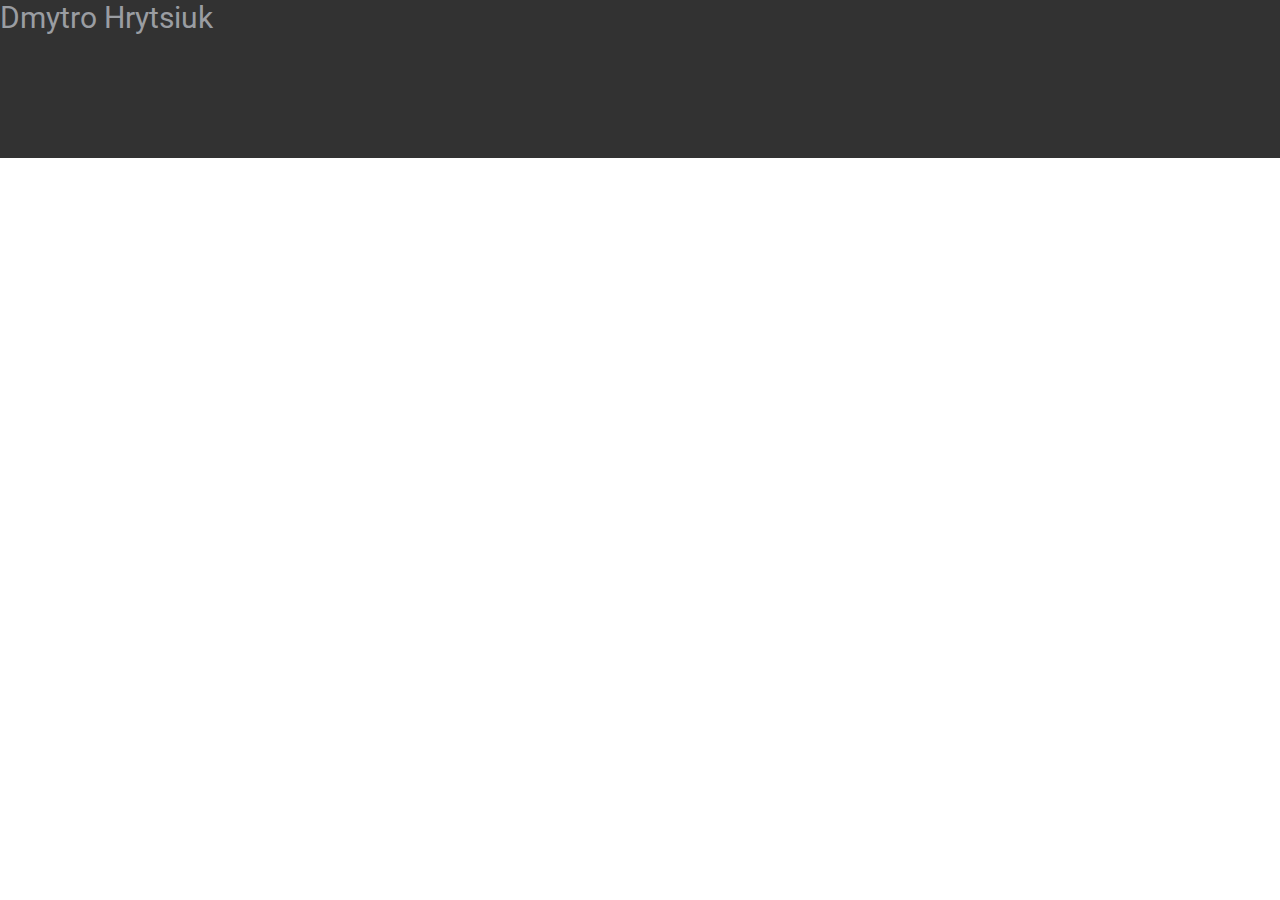
<file: index.html>
<!doctype html>
<html lang="en">
  <head>
    <!-- Required meta tags -->
    <meta charset="utf-8">
    <meta name="viewport" content="width=device-width, initial-scale=1, shrink-to-fit=no">

    <!-- Bootstrap CSS -->
    
    <link rel="stylesheet" href="https://maxcdn.bootstrapcdn.com/bootstrap/4.0.0/css/bootstrap.min.css" integrity="sha384-Gn5384xqQ1aoWXA+058RXPxPg6fy4IWvTNh0E263XmFcJlSAwiGgFAW/dAiS6JXm" crossorigin="anonymous">
    <link rel="stylesheet" href="css/main.css">

    <!-- Fonts -->
    <link href="https://fonts.googleapis.com/css?family=Roboto:100,100i,300,300i,400,400i,500,500i,700,700i,900,900i" rel="stylesheet">
    <link rel="stylesheet" href="https://use.fontawesome.com/releases/v5.0.9/css/all.css" integrity="sha384-5SOiIsAziJl6AWe0HWRKTXlfcSHKmYV4RBF18PPJ173Kzn7jzMyFuTtk8JA7QQG1" crossorigin="anonymous">

    <title>Homework</title>
  </head>
  <body>
    <!-- PAGE CONTENT -->
    <div class="wrapper">

      <!-- HEADER -->
      <header>
        <h1>Dmytro Hrytsiuk</h1>  
      </header>

            
    </div>

    <footer class="footer">
      <div class="footer-social">
        <ul class="social">
            <li><a href="https://www.facebook.com/profile.php?id=100000892412473" target="_blank"><i class="fab fa-facebook-f"></i></i></a>
            </li>
            <li><a href="https://github.com/DmytroHrytsiuk" target="_blank"><i class="fab fa-git"></i></a>
            </li>
            <li><a href="https://www.linkedin.com/in/dmytro-hrytsiuk-340134b4/" target="_blank"><i class="fab fa-linkedin-in"></i></i></a>
            </li>
            <li><a href="https://plus.google.com/" target="_blank"><i class="fab fa-google-plus-g"></i></a>
            </li>
        </ul>    
      </div>
    </footer>

    



















    <!-- Optional JavaScript -->
    <!-- jQuery first, then Popper.js, then Bootstrap JS -->
    <script src="https://code.jquery.com/jquery-3.2.1.slim.min.js" integrity="sha384-KJ3o2DKtIkvYIK3UENzmM7KCkRr/rE9/Qpg6aAZGJwFDMVNA/GpGFF93hXpG5KkN" crossorigin="anonymous"></script>
    <script src="https://cdnjs.cloudflare.com/ajax/libs/popper.js/1.12.9/umd/popper.min.js" integrity="sha384-ApNbgh9B+Y1QKtv3Rn7W3mgPxhU9K/ScQsAP7hUibX39j7fakFPskvXusvfa0b4Q" crossorigin="anonymous"></script>
    <script src="https://maxcdn.bootstrapcdn.com/bootstrap/4.0.0/js/bootstrap.min.js" integrity="sha384-JZR6Spejh4U02d8jOt6vLEHfe/JQGiRRSQQxSfFWpi1MquVdAyjUar5+76PVCmYl" crossorigin="anonymous"></script>
  </body>
</html>
</file>
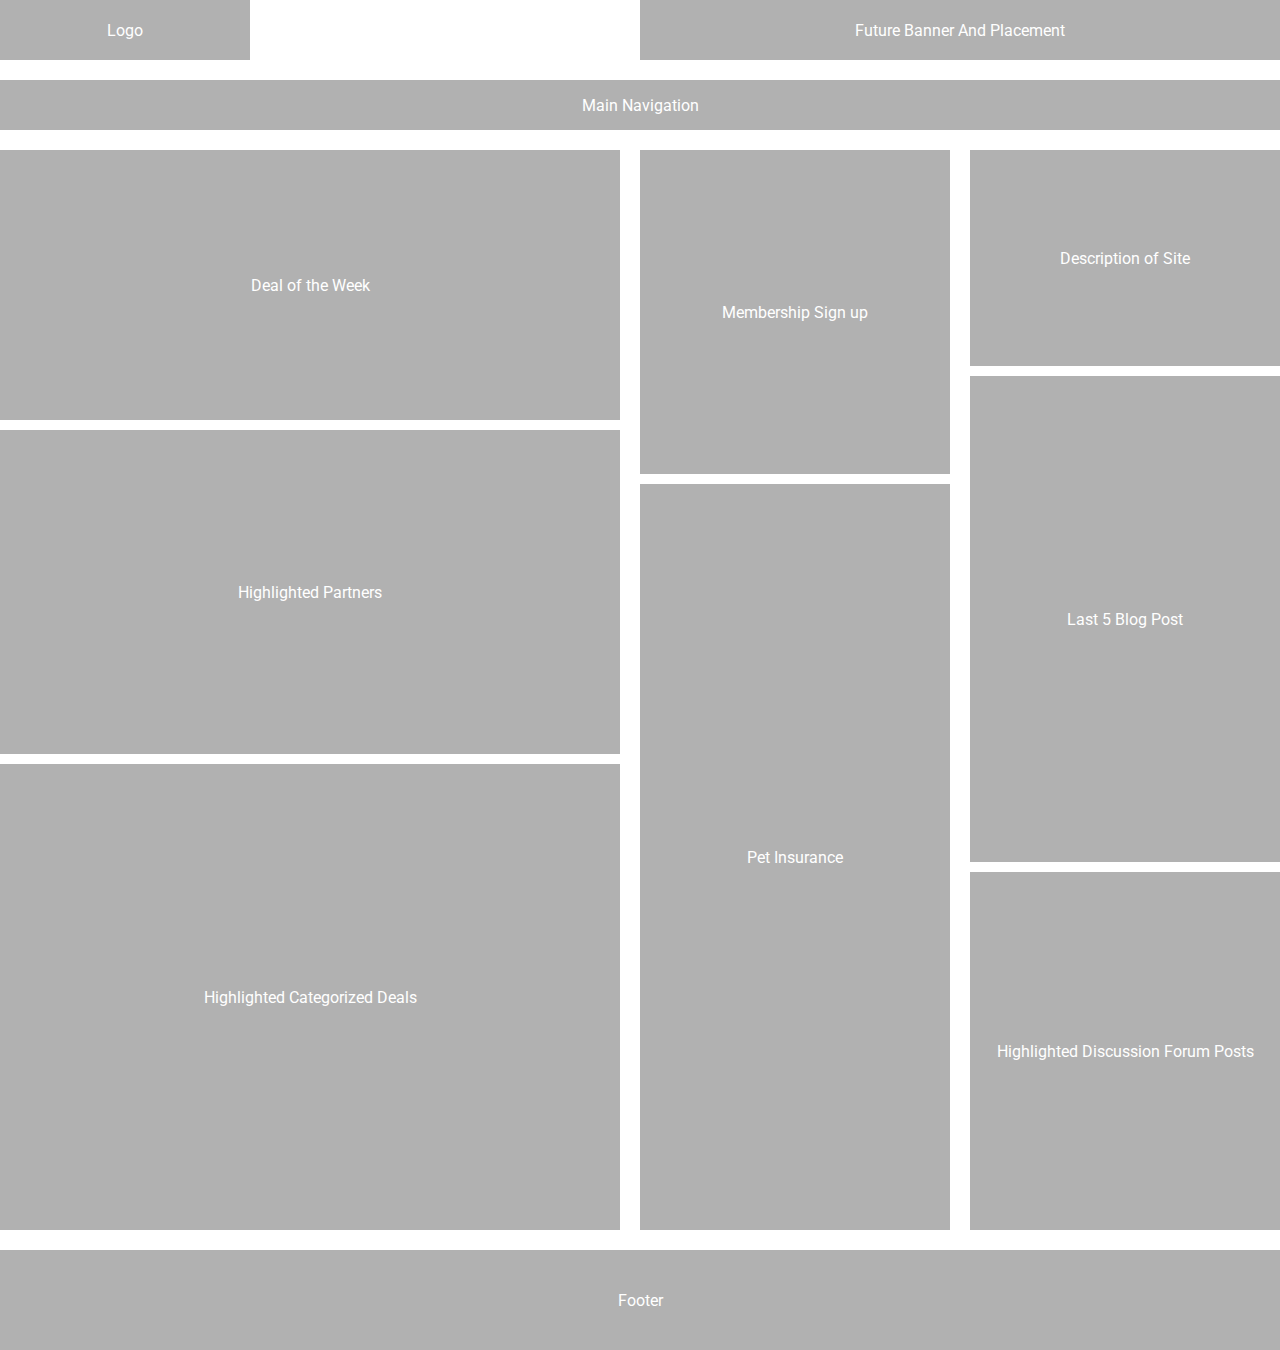
<file: homework/html_css/sample.html>
<!DOCTYPE html>
<html lang="en">
<head>
	<!-- Required meta tags -->
	<meta charset="utf-8">
    <meta name="viewport" content="width=device-width, initial-scale=1, shrink-to-fit=no">
    <!-- Fonts -->
    <link href="https://fonts.googleapis.com/css?family=Roboto:100,100i,300,300i,400,400i,500,500i,700,700i,900,900i" rel="stylesheet">
    <link rel="stylesheet" href="style.css">
	<title>Sample html</title>
</head>
<body>
	<div class="container">
		<header class="header">
			<div class="logo">Logo</div>
			<div class="banner">Future Banner And Placement</div>
		</header>
		<nav class="navbar">Main Navigation</nav>
		<main class="main">
			<div>Deal of the Week</div>
			<div>Highlighted Partners</div>
			<div>Highlighted Categorized Deals</div>
		</main>
		<aside class="aside-center">
			<div>Membership Sign up</div>
			<div>Pet Insurance</div>
		</aside>
		<aside class="aside-right">
			<div>Description of Site</div>
			<div>Last 5 Blog Post</div>
			<div>Highlighted Discussion Forum Posts</div>
		</aside>
		<footer class="footer">Footer</footer>
	</div>
</body>
</html>
</file>
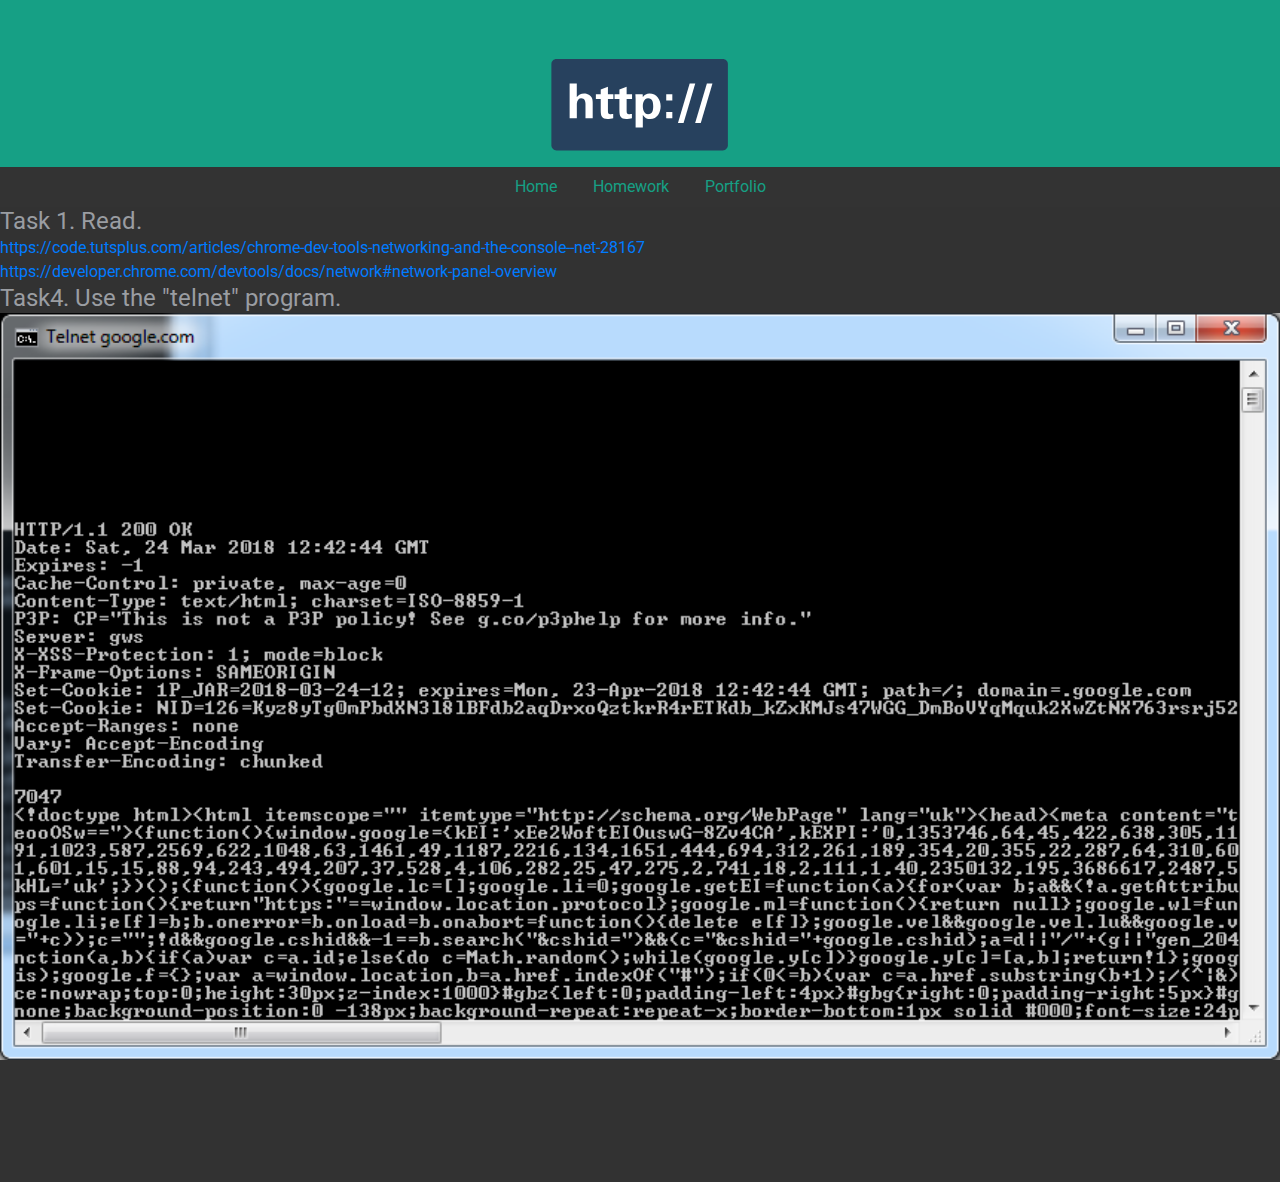
<file: homework/http/http.html>
<!doctype html>
<html lang="en">
  <head>
    <!-- Required meta tags -->
    <meta charset="utf-8">
    <meta name="viewport" content="width=device-width, initial-scale=1, shrink-to-fit=no">

    <!-- Bootstrap CSS -->
    
    <link rel="stylesheet" href="https://maxcdn.bootstrapcdn.com/bootstrap/4.0.0/css/bootstrap.min.css" integrity="sha384-Gn5384xqQ1aoWXA+058RXPxPg6fy4IWvTNh0E263XmFcJlSAwiGgFAW/dAiS6JXm" crossorigin="anonymous">
    <link rel="stylesheet" href="../../css/main.css">

    <!-- Fonts -->
    <link href="https://fonts.googleapis.com/css?family=Roboto:100,100i,300,300i,400,400i,500,500i,700,700i,900,900i" rel="stylesheet">
    <link rel="stylesheet" href="https://use.fontawesome.com/releases/v5.0.9/css/all.css" integrity="sha384-5SOiIsAziJl6AWe0HWRKTXlfcSHKmYV4RBF18PPJ173Kzn7jzMyFuTtk8JA7QQG1" crossorigin="anonymous">

    <title>HTTP & Networking</title>
  </head>
  <body>
    <!-- PAGE CONTENT -->
    <div class="wrapper">
      <!-- HEADER -->
      <header class="header-content">
        <div class="profile">
          <div class="homework-logo">
            <img src="../../img/http_icon.svg" alt="http">  
          </div> 
        </div>
        <!-- NAVBAR MENU -->
        <div class="navbar">
          <div class="nav-menu">
            <a href="../../index.html">Home</a>
            <div class="dropdown">
              <a href="#">Homework</a>
              <div class="dropdown-content">
                <a href="#">GitHub</a>
                <a href="/cursor/homework/http/http.html">HTTP & Networking</a>
                <a href="#">Link 3</a>
              </div>  
            </div>
            <a href="#">Portfolio</a>
          </div>
        </div>
        <!-- END NAVBAR MENU -->
      </header>
      <!-- END HEADER -->

      <div class="homework">
          <div class="task">
            <h2>Task 1. Read.</h2>
            <ol>
              <li><a href="https://code.tutsplus.com/articles/chrome-dev-tools-networking-and-the-console--net-28167">https://code.tutsplus.com/articles/chrome-dev-tools-networking-and-the-console--net-28167</a></li>
              <li><a href="https://developer.chrome.com/devtools/docs/network#network-panel-overview">https://developer.chrome.com/devtools/docs/network#network-panel-overview</a></li>
            </ol>
              
              
              

          </div>
          <div class="task"></div>
          <div class="task"></div>
          <div class="task">
            <h2>Task4. Use the "telnet" program.</h2>
            <img src="../../img/telnet-200.png" alt="telnet">
          </div>
          <div class="task"></div>
          <div class="task"></div>
          <div class="task"></div>
          <div class="task"></div>
          <div class="task"></div>
          <div class="task">
                        
          </div>
                
      </div>     
    </div>



    <footer class="footer">
      <div class="footer-social">
        <ul class="social">
            <li><a href="https://www.facebook.com/profile.php?id=100000892412473" target="_blank"><i class="fab fa-facebook-f"></i></i></a>
            </li>
            <li><a href="https://github.com/DmytroHrytsiuk" target="_blank"><i class="fab fa-git"></i></a>
            </li>
            <li><a href="https://www.linkedin.com/in/dmytro-hrytsiuk-340134b4/" target="_blank"><i class="fab fa-linkedin-in"></i></i></a>
            </li>
            <li><a href="https://plus.google.com/" target="_blank"><i class="fab fa-google-plus-g"></i></a>
            </li>
        </ul>    
      </div>
    </footer>

    



















    <!-- Optional JavaScript -->
    <!-- jQuery first, then Popper.js, then Bootstrap JS -->
    <script src="https://code.jquery.com/jquery-3.2.1.slim.min.js" integrity="sha384-KJ3o2DKtIkvYIK3UENzmM7KCkRr/rE9/Qpg6aAZGJwFDMVNA/GpGFF93hXpG5KkN" crossorigin="anonymous"></script>
    <script src="https://cdnjs.cloudflare.com/ajax/libs/popper.js/1.12.9/umd/popper.min.js" integrity="sha384-ApNbgh9B+Y1QKtv3Rn7W3mgPxhU9K/ScQsAP7hUibX39j7fakFPskvXusvfa0b4Q" crossorigin="anonymous"></script>
    <script src="https://maxcdn.bootstrapcdn.com/bootstrap/4.0.0/js/bootstrap.min.js" integrity="sha384-JZR6Spejh4U02d8jOt6vLEHfe/JQGiRRSQQxSfFWpi1MquVdAyjUar5+76PVCmYl" crossorigin="anonymous"></script>
  </body>
</html>
</file>
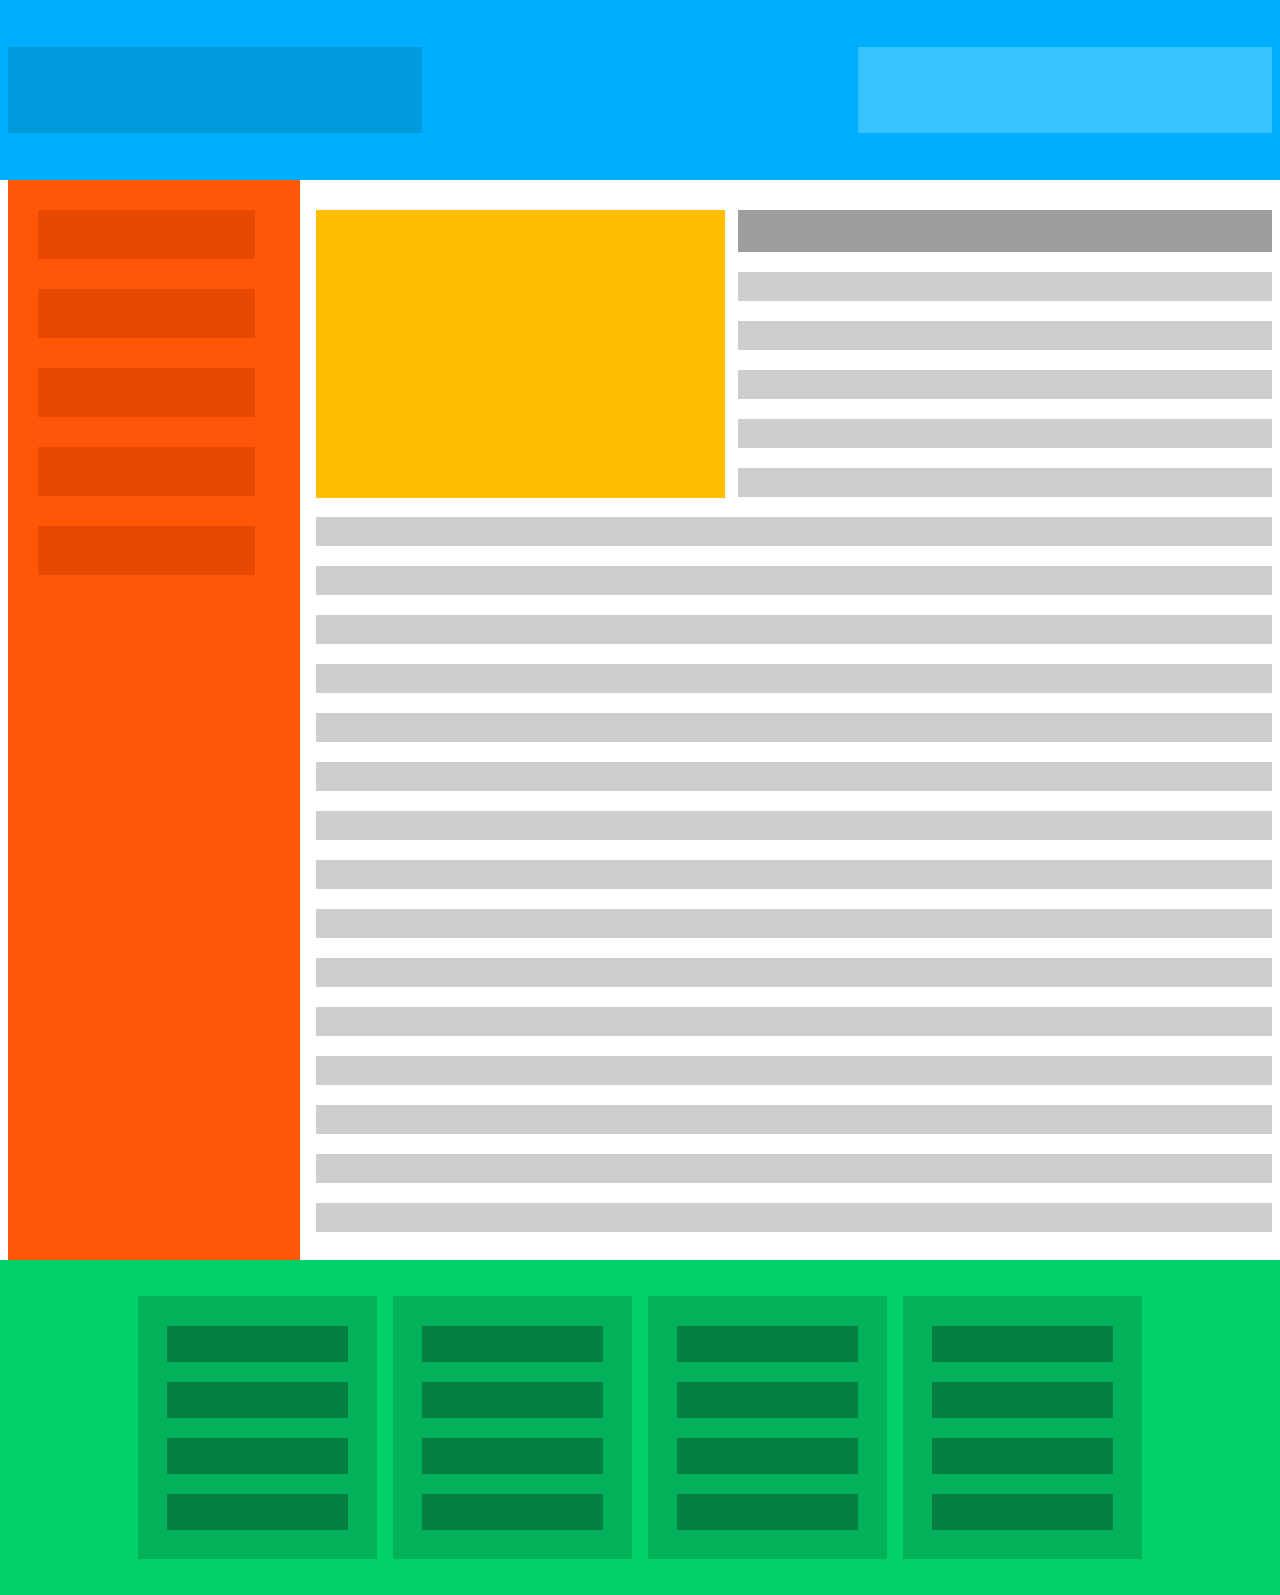
<file: homework/rwd/rwd.html>
<!DOCTYPE html>
<html lang="en">
<head>
	<!-- Required meta tags -->
	<meta charset="utf-8">
    <meta name="viewport" content="width=device-width, initial-scale=1, shrink-to-fit=no">
    <!-- Fonts -->
    <link href="https://fonts.googleapis.com/css?family=Roboto:100,100i,300,300i,400,400i,500,500i,700,700i,900,900i" rel="stylesheet">
    <link rel="stylesheet" href="style.css">
	<title>rwd</title>
</head>
<body>
	<div class="container">
		<header class="header">
			<div class="left-block"></div>
			<div class="right-block"></div>
		</header>
		<main class="main">
			<aside class="aside">
				<div class="subside"></div>
				<div class="subside"></div>
				<div class="subside"></div>
				<div class="subside"></div>
				<div class="subside"></div>
			</aside>
			<div class="content">
				<div class="image"></div>
				<div class="art-title"></div>
				<div class="art"></div>
				<div class="art"></div>
				<div class="art"></div>
				<div class="art"></div>
				<div class="art"></div>
				<div class="art-l"></div>
				<div class="art-l"></div>
				<div class="art-l"></div>
				<div class="art-l"></div>
				<div class="art-l"></div>
				<div class="art-l"></div>
				<div class="art-l"></div>
				<div class="art-l"></div>
				<div class="art-l"></div>
				<div class="art-l"></div>
				<div class="art-l"></div>
				<div class="art-l"></div>
				<div class="art-l"></div>
				<div class="art-l"></div>
				<div class="art-l"></div>
			</div>
		</main>	
		<footer class="footer">
			<div class="footer-menu">
				<div class="footer-link"></div>
				<div class="footer-link"></div>
				<div class="footer-link"></div>
				<div class="footer-link"></div>
			</div>
			<div class="footer-menu">
				<div class="footer-link"></div>
				<div class="footer-link"></div>
				<div class="footer-link"></div>
				<div class="footer-link"></div>
			</div>
			<div class="footer-menu">
				<div class="footer-link"></div>
				<div class="footer-link"></div>
				<div class="footer-link"></div>
				<div class="footer-link"></div>
			</div>
			<div class="footer-menu">
				<div class="footer-link"></div>
				<div class="footer-link"></div>
				<div class="footer-link"></div>
				<div class="footer-link"></div>
			</div>
		</footer>
	</div>
</body>
</html>
</file>
<file: css/main.css>
html, body, div, span, applet, object, iframe, h1, h2, h3, h4, h5, h6, p, blockquote, pre, a, abbr, acronym, address, big, cite, code, del, dfn, em, font, ins, kbd, q, s, samp, small, strike, strong, sub, sup, tt, var, dl, dt, dd, ol, ul, li, fieldset, form, label, legend, table, caption, tbody, tfoot, thead, tr, th, td {
    border: 0;
    font-family: inherit;
    /*font-size: 100%;*/
    font-style: inherit;
    font-weight: inherit;
    margin: 0;
    outline: 0;
    padding: 0;
    vertical-align: baseline;
}

html {
    -webkit-font-smoothing: antialiased;
    -webkit-text-size-adjust: 100%;
    -ms-text-size-adjust: 100%;
}

*,
*:before,
*:after {
    -webkit-box-sizing: border-box;
    -moz-box-sizing: border-box;
    box-sizing: border-box;
}

*:hover,
*:focus,
*:active {
    outline: 0;
}

* {
    -webkit-tap-highlight-color: transparent;
}

article,
aside,
details,
figcaption,
figure,
footer,
header,
main,
nav,
section {
    display: block;
}

.wrapper {
    font-family: 'Roboto', sans-serif;
    height: 100%;
    color: #9a9da2;
    background: #323232;
    border: 0;
    font-size: 100%;
    font-style: inherit;
    font-weight: inherit;
    margin: 0;
    outline: 0;
    padding: 0;
    vertical-align: baseline;
}

h1 {
    font-size: 30px;
}

.profile {
    padding: 57px 50px 15px 50px;
}

.footer-social {
    padding: 30px 0;
    background: #323232;

}

.footer-social .social li a .fab {
    color: #232323;
    -webkit-transition: -webkit-transition, color 0.25s linear 0s;
    -moz-transition: -moz-transition, color 0.25s linear 0s;
    transition: transition, color 0.25s linear 0s;
}

.footer-social .social li a:hover .fab {
    color: #6e6e6e;
}

@media (max-width: 767px) {
    .footer {
        padding-bottom: 30px;
    }
}

.social {
    margin: 0;
    padding: 0;
    list-style: none;
    text-align: center;
}

.social li {
    display: inline-block;
    margin: 5px 15px;
}

.social li a {
    width: 45px;
    height: 45px;
    position: relative;
    display: inline-block;
    background-color: transparent;
    -webkit-transition: -webkit-transition, background-color 0.25s linear 0s;
    -moz-transition: -moz-transition, background-color 0.25s linear 0s;
    transition: transition, background-color 0.25s linear 0s;
    -webkit-backface-visibility: hidden;
    -moz-backface-visibility: hidden;
    backface-visibility: hidden;
    -webkit-border-radius: 50%;
    -moz-border-radius: 50%;
    border-radius: 50%;
}

.social li a:hover {
    text-decoration: none;
    background-color: rgba(0, 0, 0, 0.1);
}

.social li a, .social li a .fab {
    line-height: 45;
}

.social li a .fab {
    color: #fff;
    font-size: 20px;
    line-height: 45px;
    display: block;
}

@media (max-width: 767px) {
    .social li {
        margin-left: 5px;
        margin-right: 5px;
    }

    .social li a {
        width: 35px;
        height: 35px;
    }

    .social li a, .social li a .fab {
        line-height: 35px;
    }

    .social li a .fab {
        font-size: 17px;
    }
}


/**** MAIN CONTENT ****/
img {
    
}
.wrapper {
    display: flex;
    flex-direction: column;
    justify-content: top; 
    min-height: auto;
}
.header-content {
    align-items: top;
}
.homework-logo img {
    width: 100%;
    height: auto;
}
.task img {
    display: flex;
    flex-direction: column;
    width: 100%;
    height: auto;
}
.profile {
    display: flex;
    justify-content: center;
    background-color: #16a085;
}
.avatar {
    border-radius: 50%;
}


/**** NAVBAR ****/
.navbar {
    display: flex;
    background-color: #333;
    justify-content: center;
    position: relative;
}
.nav-menu a {
    color: #16a085;
    padding: 8px 16px;
    text-decoration: none;
    text-align: center;
}
.dropdown {
    position: relative;
    display: inline-block;
}
.dropdown-content {
    display: none;
    position: absolute;
    background-color: #333;
    min-width: 200px;
    box-shadow: 0px 8px 16px 0px rgba(0,0,0,0.2);
    z-index: 1;
}
.dropdown-content a {
    color: #16a085;
    padding: 8px 16px;
    text-decoration: none;
    display: block;
}
.dropdown:hover .dropdown-content {
    display: block;
}
/* Change color on hover */
.navbar a:hover {
    background-color: rgba(0, 0, 0, 0.1);
    color: black;
}
/**** END NAVBAR ****/
/* Column container */
.row {  
    display: flex;
    flex-wrap: wrap;
}
.profile img {
  display: block;
  max-width:230px;
  max-height:95px;
  width: auto;
  height: auto;
}
.homework {
    display: flex;
    flex-direction: column;
}
.left-box {
    display: flex;
    flex-basis: 400;
}
.left-box img {
    max-height: 100%;
}
.task h2 {
    
    font-size: 24px;
}
</file>
<file: homework/html_css/style.css>
* {
	margin: 0;
	padding: 0;
}
.container {
	display: grid;
	grid-template-areas: "header header header"
						 "navbar navbar navbar"
						 "main aside-c aside-r"
						 "footer footer footer";
	grid-template-columns: 2fr 1fr 1fr;
	grid-template-rows: 60px 50px 1fr 100px;
	min-height: 150vh;
	grid-row-gap: 20px;
	grid-column-gap: 20px;
	font-family: Roboto;
	color: white;
}
												/**** HEADER ****/
.header {
	display: flex;
	justify-content: space-between;
	grid-area: header;	
}
.logo {
	display: grid;
	height: 60px;
	width: 250px;
	background-color: #b1b1b1;
	justify-content: center;
    align-items: center;
    text-align: center;
}
.banner {
	display: grid;
	height: 60px;
	width: 50%;
	background-color: #b1b1b1;
	justify-content: center;
    align-items: center;
    text-align: center;
}
.navbar {
	display: grid;
	grid-area: navbar;
	background: #b1b1b1;
	justify-content: center;
    align-items: center;
    text-align: center;
}
												/**** HEADER END****/

												/**** MAIN ****/
.main {
	display: grid;
	grid-area: main;
	grid-template-rows: 25% 30% 1fr;
	grid-row-gap: 10px;
}
.main div {
	display: grid;
	background-color: #b1b1b1;
	justify-content: center;
    align-items: center;
    text-align: center;
}
.aside-center {
	display: grid;
	grid-area: aside-c;
	/*background: #65da73;*/
	grid-template-rows: 30% 1fr;
	grid-gap: 10px;
}
.aside-center div {
	display: grid;
	background-color: #b1b1b1;
	justify-content: center;
    align-items: center;
    text-align: center;
}
.aside-right {
	display: grid;
	grid-area: aside-r;
	grid-template-rows: 20% 45% 1fr;
	grid-gap: 10px;
}
.aside-right div {
	display: grid;
	background-color: #b1b1b1;
	justify-content: center;
    align-items: center;
    text-align: center;
}
												/**** MAIN END ****/

												/**** FOOTER ****/
.footer {
	display: grid;
	grid-area: footer;
	background: #b1b1b1;
	justify-content: center;
    align-items: center;
}
												/**** FOOTER END ****/

												/**** MEDIA ****/
@media screen and (max-width: 600px){
	.container {
		grid-template-areas: "header"
							 "navbar"
						 	 "main"
						 	 "aside-c"
						 	 "aside-r"
						 	 "footer";
		grid-template-columns: 100%;
		grid-template-rows: 60px 50px 3fr 2fr 3fr 100px;
	}
	.logo {
	width: 150px;
	}
}
</file>
<file: homework/rwd/style.css>
* {
	margin: 0;
	padding: 0;
}
@media not screen and (max-width: 375px) {
.container {
	display: grid;
	grid-template-rows: 180px minmax(1080px, auto) 335px;
	grid-template-columns: 1fr 1264px 1fr;
	grid-template-areas: "header header header"
						 ".      main        ."
						 "footer footer footer";
}
												/**** HEADER ****/
.header {
	grid-area: header;
	display: grid;
	grid-template-columns: 1fr 1264px 1fr;
	grid-template-rows: 1fr 86px 1fr;
	align-items: center;
	background: #00aeff;
}
.left-block {
	grid-column: 2;
	grid-row: 2;
	width: 414px;
	height: 86px;
	background: #009bdd;
}
.right-block {
	grid-column: 2;
	grid-row: 2;
	justify-self: end;
	width: 414px;
	height: 86px;
	background: #36c3ff;
}
												/**** HEADER END****/

												/**** MAIN ****/
.main {
	grid-area: main;
	display: grid;
	grid-template-columns: 292px auto;
}
.aside {
	display: grid;
	grid-template-rows: repeat(auto-fit, 49px);
	grid-template-columns: 217px;
	grid-row-gap: 30px;
	padding: 30px;
	background: #ff5607;
}
.subside {
	display: grid;
	background: #e84900;
}
.content {
	display: grid;
	grid-template-columns: 409px 1fr;
	grid-template-rows: 42px repeat(5, 29px) repeat(auto-fill, 29px);
	padding-top: 30px;
	padding-left: 16px;
	grid-row-gap: 20px;
	justify-content: end;
}
.image {
	height: 288px;
	width: 409px;
	grid-area: 1 / 1;
	background: #ffbd00;
}
.art-title {
	display: grid;
	background: #9d9d9d;
	grid-column: 2;
	margin-left: 13px;
}
.art {
	display: grid;
	background: #cecece;
	grid-column: 2;
	margin-left: 13px;
}
.art-l {
	display: grid;
	background: #cecece;
	grid-column: 1 / 3;
}
												/**** MAIN END ****/

												/**** FOOTER ****/
.footer {
	display: grid;
	grid-area: footer;
	grid-template-columns: repeat(4, 239px);
	align-items: center;
	justify-content: center;
	grid-gap: 16px;
	background: #00d169;
}
.footer-menu {
	display: grid;
	grid-template-rows: repeat(4, 36px);
	align-content: center;
	justify-content: center;
	grid-gap: 20px;
	height: 263px;
	background: #02b15a;
}
.footer-link {
	display: grid;
	width: 181px;
	background: #038042;
}
}
												/**** FOOTER END ****/

												/**** MEDIA ****/
@media screen and (max-width: 1240px) {
	.right-block {
		margin-right: 40px;
	}
	.left-block {
		margin-left: 40px;
	}
	.container {
		grid-template-rows: 180px minmax(900px, auto) 335px;
		grid-template-columns: 1fr 1240px 1fr;
	}
	.header {
		grid-template-columns: 1fr 1240px 1fr;
	}	
}
@media screen and (max-width: 375px) {
	.container {
		display: grid;
		grid-template-rows: 116px minmax(985px, auto) 314px;
		grid-template-columns: 375px;
		grid-template-areas: "header"
						 	 "main"
						 	 "footer";
	}
	.header {
		display: grid;
		grid-area: header;
		grid-template-rows: repeat(2, 36px);
		grid-template-columns: auto;
		align-content: center;
		justify-content: center;
		grid-gap: 20px;
		background: #00aeff;
	}
	.left-block {
		display: grid;
		margin: 0;
		width: 348px;
		background: #009bdd;
	}
	.right-block {
		display: grid;
		margin: 0;
		width: 348px;
		background: #36c3ff;
	}
	.main {
		grid-area: main;
		display: grid;
		grid-template-rows: 80px 1fr;
		grid-template-columns: 1fr;
	}
	.aside {
		display: grid;
		grid-template-rows: 34px;
		grid-template-columns: repeat(3, 1fr);
		grid-column-gap: 20px;
		align-content: center;
		justify-content: center;
		padding: 0 14px 0 14px;
		background: #ff5607;
	}
	.subside {
		display: grid;
		background: #e84900;
	}
	.content {
		display: grid;
		grid-template-columns: 1fr;
		grid-template-rows: 210px 24px repeat(auto-fill, 18px);
		grid-row-gap: 20px;
	}
	.image {
		display: grid;
		width: 375px;
		grid-area: 1 / 1;
		background: #ffbd00;
	}
	.art-title {
		display: grid;
		background: #9d9d9d;
		margin: 0 14px;
	}
	.art {
		display: grid;
		background: #cecece;
		margin: 0 14px;
	}
	.art-l {
		display: grid;
		background: #cecece;
		margin: 0 14px;
	}
	.footer {
		display: grid;
		grid-area: footer;
		grid-template-rows: repeat(4, 56px);
		grid-template-columns: 347px;
		align-content: center;
		justify-content: center;
		grid-row-gap: 20px;
		background: #00d169;
	}
	.footer-menu {
		display: grid;
		grid-template-rows: 24px;
		align-content: center;
		justify-content: left;
		height: 56px;
		background: #02b15a;
	}
	.footer-link {
		display: grid;
		width: 181px;
		background: #038042;
		margin-left: 16px; 
	}
}
</file>
